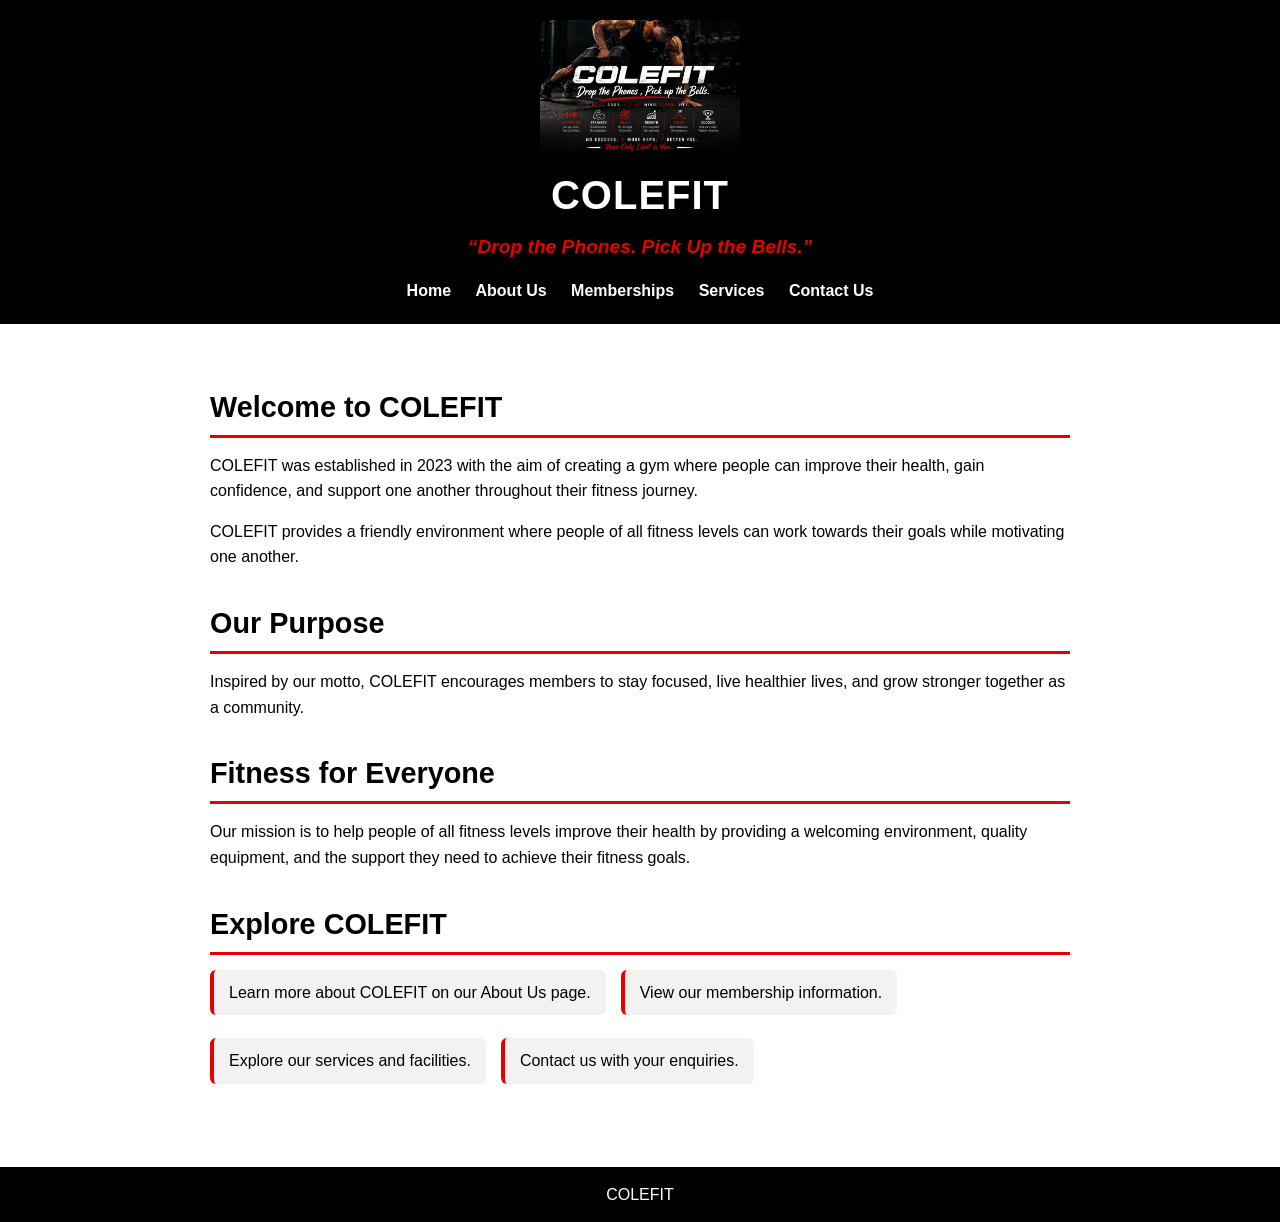
<file: index.html>
<!DOCTYPE html>
<html>

<head>
    <meta charset="UTF-8">
<meta name="viewport" content="width=device-width, initial-scale=1.0">
<title>COLEFIT - Home | Drop the Phones. Pick Up the Bells.</title>
<meta name="description" content="COLEFIT is a welcoming gym built on the motto Drop the Phones. Pick Up the Bells. Improve your health, gain confidence and grow stronger together.">
<meta name="keywords" content="COLEFIT, gym, fitness, health, training, workout, fitness community, memberships">
    <link rel="stylesheet" href="style.css">
</head>

<body>

    <!-- Header section: contains logo image, site title, motto, and main navigation menu -->
     <header>

        <img src="images/colefit-gym-logo.png" alt="COLEFIT gym logo with the motto Drop the Phones. Pick Up the Bells.">

        <h1>COLEFIT</h1>

        <h2>“Drop the Phones. Pick Up the Bells.”</h2>

        <!-- Navigation menu: links to all 5 pages, repeated on every page for consistency -->
         <nav>
            <a href="index.html">Home</a>
            <a href="about.html">About Us</a>
            <a href="memberships.html">Memberships</a>
            <a href="services.html">Services</a>
            <a href="contact.html">Contact Us</a>
        </nav>

    </header>

    <!-- Main content: welcome message, purpose, mission, and quick links to other pages -->
     <main>

        <h2>Welcome to COLEFIT</h2>

        <p>
            COLEFIT was established in 2023 with the aim of creating a gym
            where people can improve their health, gain confidence, and support
            one another throughout their fitness journey.
        </p>

        <p>
            COLEFIT provides a friendly environment where people of all fitness
            levels can work towards their goals while motivating one another.
        </p>

        <h2>Our Purpose</h2>

        <p>
            Inspired by our motto, COLEFIT encourages members to stay focused,
            live healthier lives, and grow stronger together as a community.
        </p>

        <h2>Fitness for Everyone</h2>

        <p>
            Our mission is to help people of all fitness levels improve their
            health by providing a welcoming environment, quality equipment,
            and the support they need to achieve their fitness goals.
        </p>

        <h2>Explore COLEFIT</h2>

        <ul class="explore-list">
            <li>Learn more about COLEFIT on our About Us page.</li>
            <li>View our membership information.</li>
            <li>Explore our services and facilities.</li>
            <li>Contact us with your enquiries.</li>
        </ul>

    </main>

    <!-- Footer section: displays site name -->
     <footer>

        <p>COLEFIT</p>

    </footer>

</body>

</html>
</file>
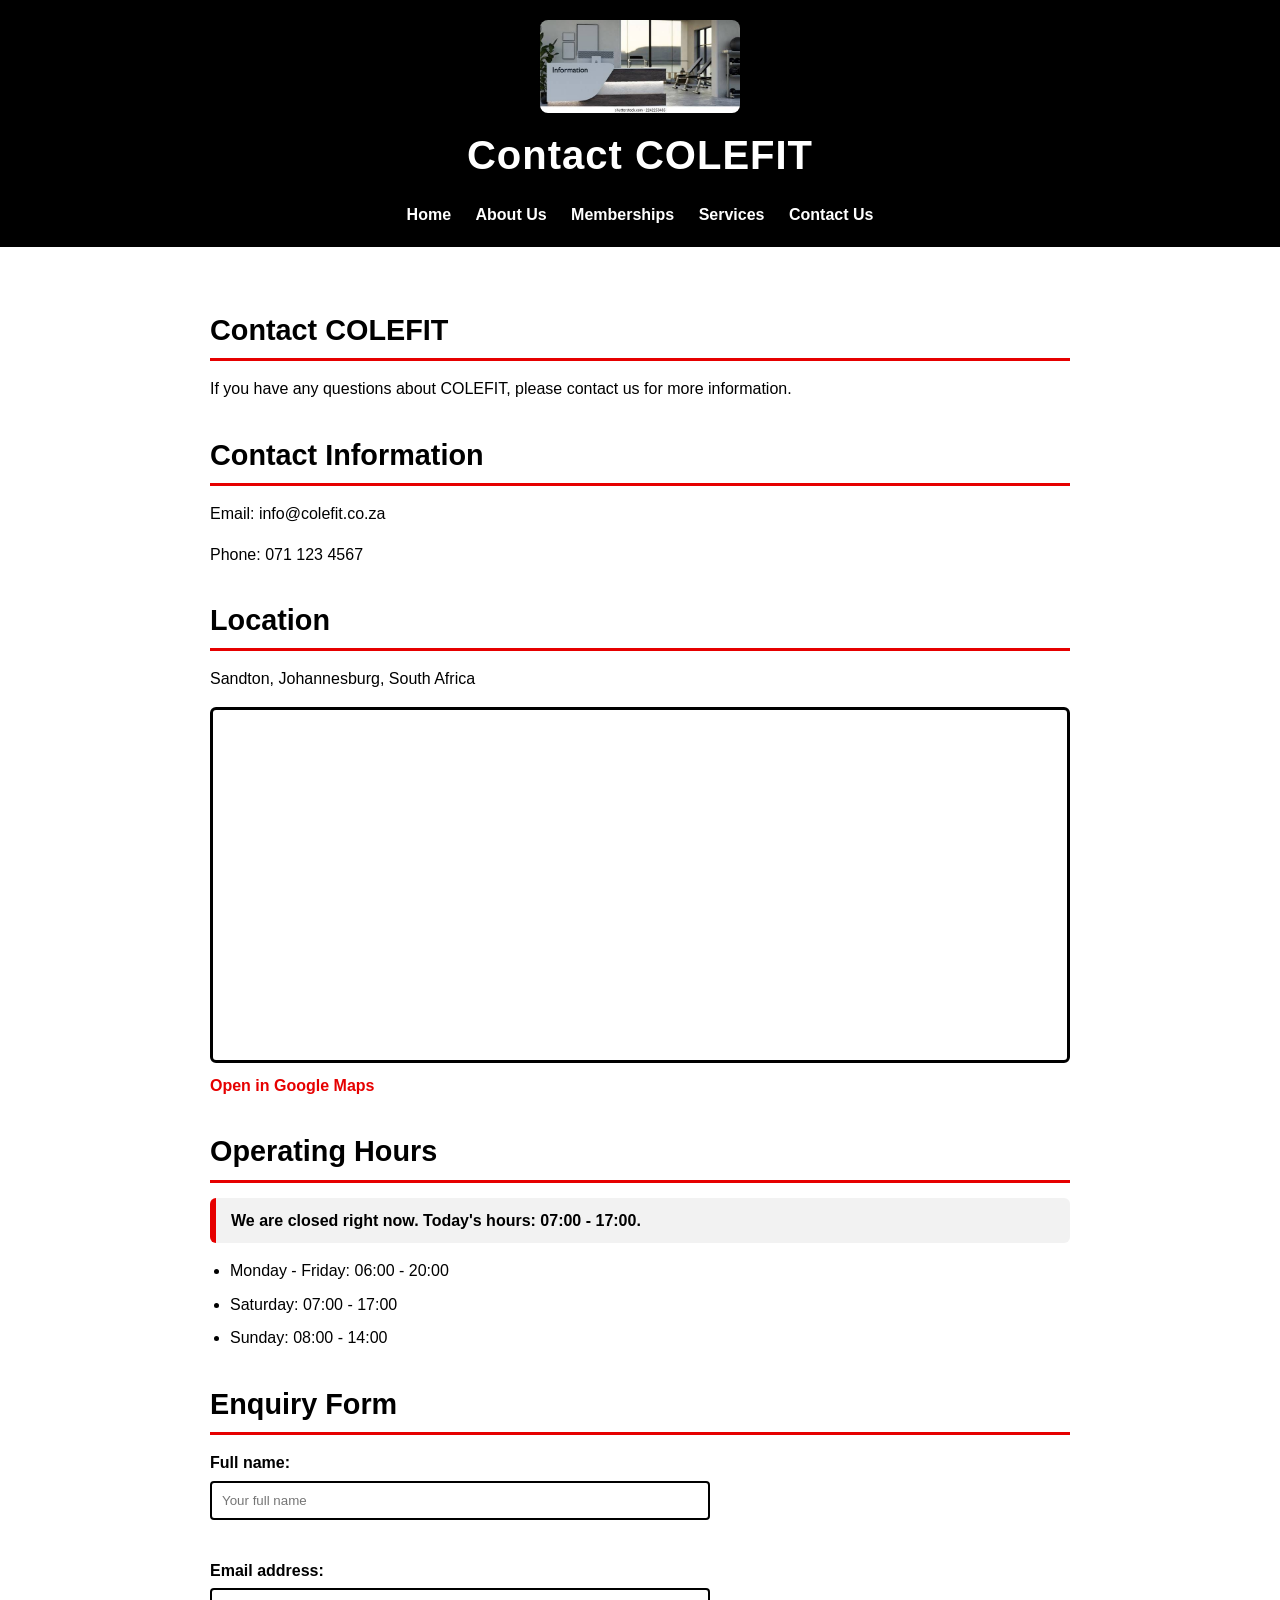
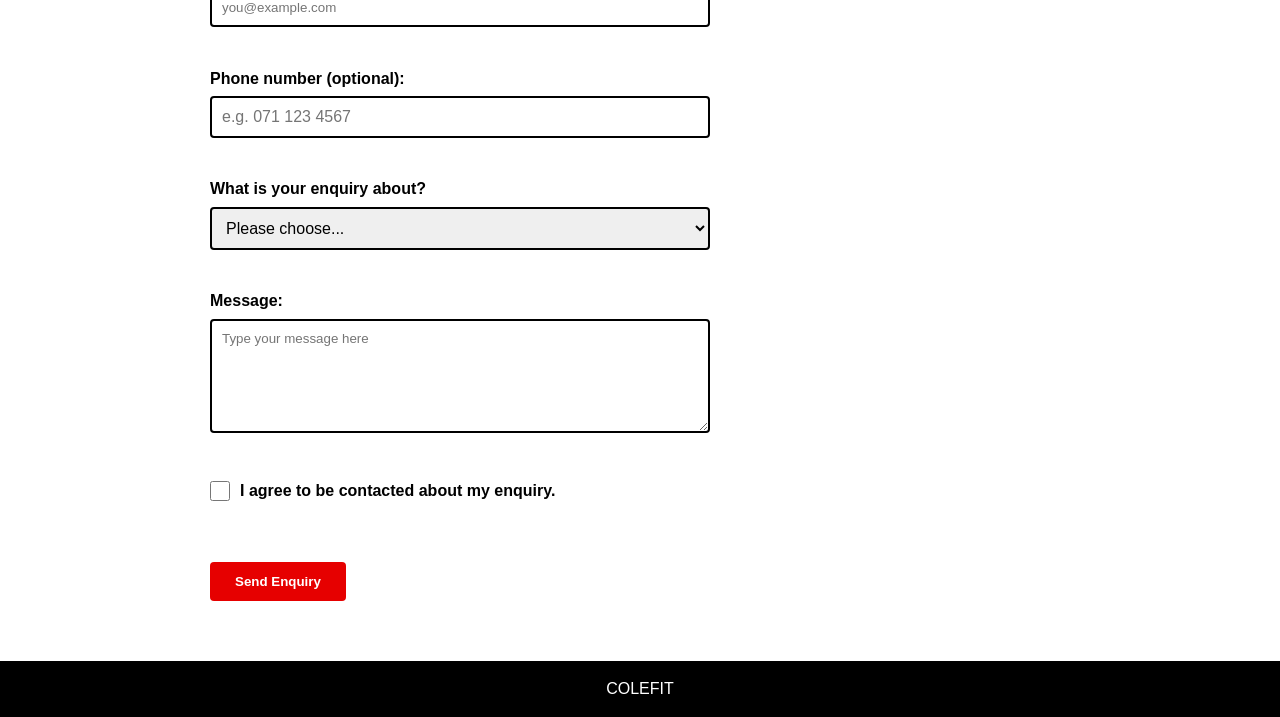
<file: contact.html>
<!DOCTYPE html>
<html>

<head>
    <meta charset="UTF-8">
<meta name="viewport" content="width=device-width, initial-scale=1.0">
<title>Contact COLEFIT - Send Us Your Enquiry</title>
<meta name="description" content="Contact COLEFIT with your questions about memberships and services. Send an enquiry using our contact form and we will get back to you.">
<meta name="keywords" content="contact COLEFIT, gym enquiry, gym contact, membership enquiry, fitness enquiry">
    <link rel="stylesheet" href="style.css">
</head>

<body>

    <!-- Header section: contains logo image, page title, and main navigation menu -->
     <header>

        <img src="images/colefit-reception-desk.jpg" alt="Reception desk with chairs at the entrance of the COLEFIT gym">

        <h1>Contact COLEFIT</h1>

        <!-- Navigation menu: links to all 5 pages, repeated on every page for consistency -->
         <nav>
            <a href="index.html">Home</a>
            <a href="about.html">About Us</a>
            <a href="memberships.html">Memberships</a>
            <a href="services.html">Services</a>
            <a href="contact.html">Contact Us</a>
        </nav>

    </header>

    <!-- Main content: contact details, location, operating hours, and enquiry form -->
     <main>

        <h2>Contact COLEFIT</h2>

        <p>
            If you have any questions about COLEFIT, please contact us for
            more information.
        </p>

        <h2>Contact Information</h2>

        <p>Email: info@colefit.co.za</p>

        <p>Phone: 071 123 4567</p>

        <h2>Location</h2>

        <p>Sandton, Johannesburg, South Africa</p>
        
        <!-- Interactive map: Google Map embed showing the COLEFIT area in Sandton, Johannesburg -->
        <div class="map-container">
            <iframe title="Map showing the COLEFIT location in Sandton, Johannesburg" src="https://maps.google.com/maps?q=-26.1076,28.0567&z=15&output=embed" loading="lazy" allowfullscreen></iframe>
        </div>
        
        <!-- Map link: opens the full Google Maps app, useful on phones where the zoom buttons are hidden -->
        <p class="map-link"><a href="https://www.google.com/maps/search/?api=1&query=Sandton%2C+Johannesburg%2C+South+Africa" target="_blank" rel="noopener">Open in Google Maps</a></p>

        <h2>Operating Hours</h2>
        
        <!-- Dynamic content: JavaScript fills this in with the current open or closed status -->
        <p id="open-status" class="open-status"></p>

        <ul>
            <li>Monday - Friday: 06:00 - 20:00</li>
            <li>Saturday: 07:00 - 17:00</li>
            <li>Sunday: 08:00 - 14:00</li>
        </ul>

        <h2>Enquiry Form</h2>

        <!-- Enquiry form: collects the visitor's details. The novalidate attribute lets our own JavaScript show the error messages. -->
        <form id="enquiry-form" name="enquiry" method="POST" action="https://api.web3forms.com/submit" novalidate>

            <!-- Hidden fields: the Web3Forms access key and the subject line of the email you receive -->
            <input type="hidden" name="access_key" value="9806a7ce-ab9f-4cf3-945e-8791decd75f4">
            <input type="hidden" name="subject" value="New COLEFIT website enquiry">
            <label for="name">Full name:</label>
            <input type="text" id="name" name="name" placeholder="Your full name" autocomplete="name" required>
            <span class="error-message" id="name-error"></span>

            <label for="email">Email address:</label>
            <input type="email" id="email" name="email" placeholder="you@example.com" autocomplete="email" required>
            <span class="error-message" id="email-error"></span>

            <label for="phone">Phone number (optional):</label>
            <input type="tel" id="phone" name="phone" placeholder="e.g. 071 123 4567" autocomplete="tel">
            <span class="error-message" id="phone-error"></span>

            <label for="enquiry-type">What is your enquiry about?</label>
            <select id="enquiry-type" name="enquiry-type" required>
                <option value="">Please choose...</option>
                <option value="memberships">Memberships</option>
                <option value="services">Services and facilities</option>
                <option value="general">General question</option>
            </select>
            <span class="error-message" id="enquiry-type-error"></span>

            <label for="message">Message:</label>
            <textarea id="message" name="message" rows="6" placeholder="Type your message here" required></textarea>
            <span class="error-message" id="message-error"></span>

            <div class="consent">
                <input type="checkbox" id="consent" name="consent" required>
                <label for="consent">I agree to be contacted about my enquiry.</label>
            </div>
            <span class="error-message" id="consent-error"></span>

            <p class="form-message" id="form-message" role="alert"></p>

            <input type="submit" value="Send Enquiry">

        </form>

    </main>

    <!-- Footer section: displays site name -->
     <footer>

        <p>COLEFIT</p>

    </footer>

    <!-- JavaScript file: runs the open status message and the form validation -->
    <script src="script.js"></script>

</body>

</html>
</file>
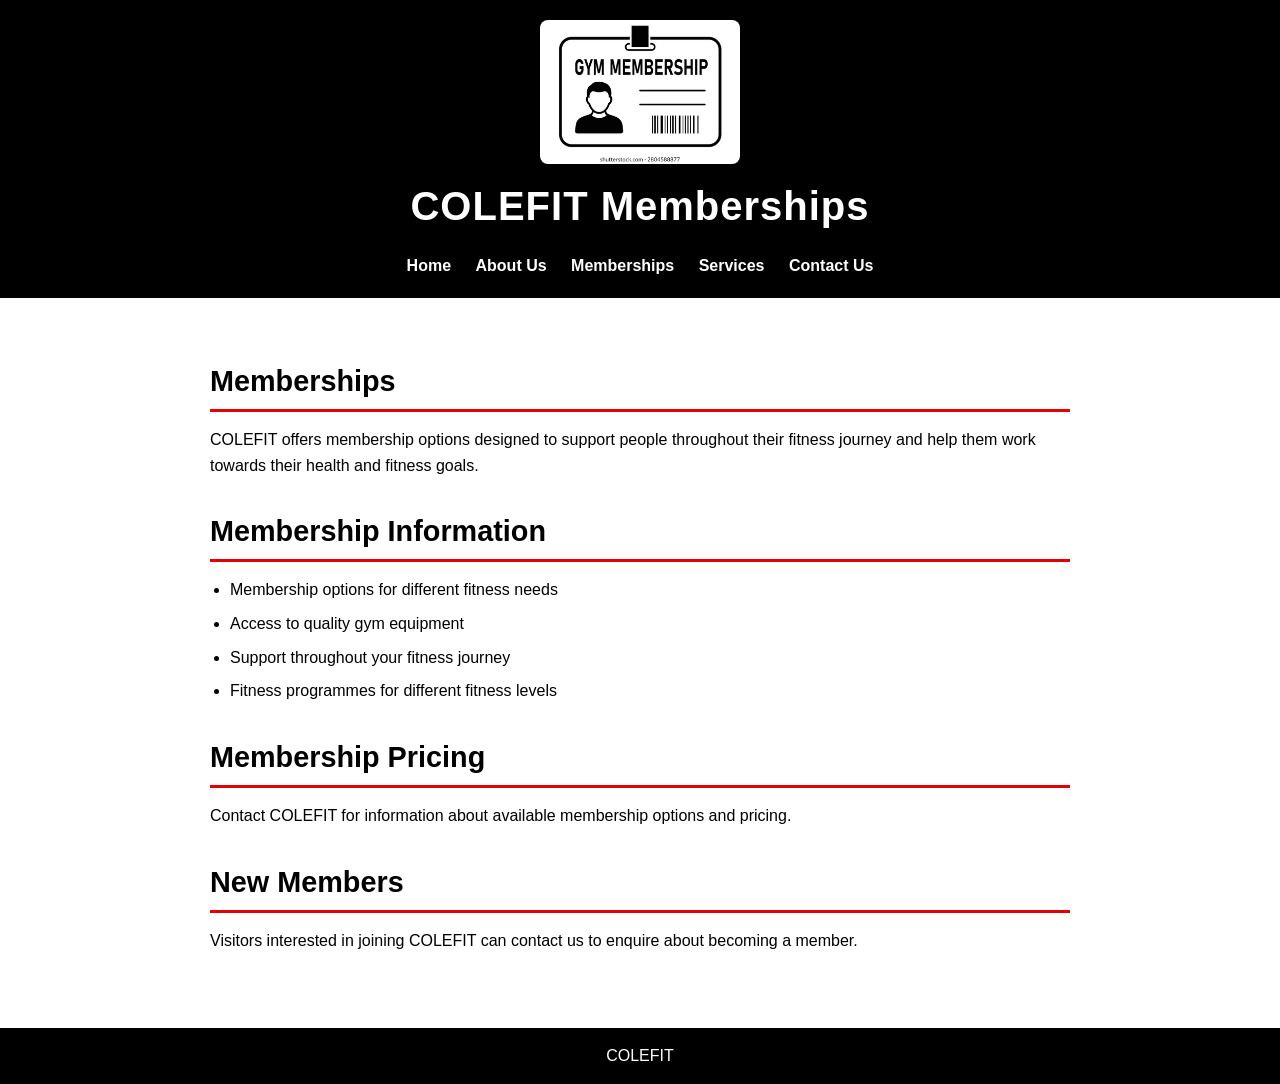
<file: memberships.html>
<!DOCTYPE html>
<html>

<head>
    <meta charset="UTF-8">
<meta name="viewport" content="width=device-width, initial-scale=1.0">
<title>COLEFIT Memberships - Join Our Gym</title>
<meta name="description" content="Find out about COLEFIT membership options and join a welcoming gym community where people of all fitness levels work towards their goals.">
<meta name="keywords" content="gym membership, COLEFIT memberships, join gym, fitness membership, gym packages">
    <link rel="stylesheet" href="style.css">
</head>

<body>

    <!-- Header section: contains logo image, page title, and main navigation menu -->
     <header>

        <img src="images/gym-membership-key-tag.webp" alt="COLEFIT gym membership key tag">

        <h1>COLEFIT Memberships</h1>

        <!-- Navigation menu: links to all 5 pages, repeated on every page for consistency -->
         <nav>
            <a href="index.html">Home</a>
            <a href="about.html">About Us</a>
            <a href="memberships.html">Memberships</a>
            <a href="services.html">Services</a>
            <a href="contact.html">Contact Us</a>
        </nav>

    </header>

    <!-- Main content: membership options, pricing info, and details for new members -->
     <main>

        <h2>Memberships</h2>

        <p>
            COLEFIT offers membership options designed to support people
            throughout their fitness journey and help them work towards
            their health and fitness goals.
        </p>

        <h2>Membership Information</h2>

        <ul>
            <li>Membership options for different fitness needs</li>
            <li>Access to quality gym equipment</li>
            <li>Support throughout your fitness journey</li>
            <li>Fitness programmes for different fitness levels</li>
        </ul>

        <h2>Membership Pricing</h2>

        <p>
            Contact COLEFIT for information about available membership
            options and pricing.
        </p>

        <h2>New Members</h2>

        <p>
            Visitors interested in joining COLEFIT can contact us to enquire
            about becoming a member.
        </p>

    </main>

    <!-- Footer section: displays site name -->
     <footer>

        <p>COLEFIT</p>

    </footer>

</body>

</html>
</file>
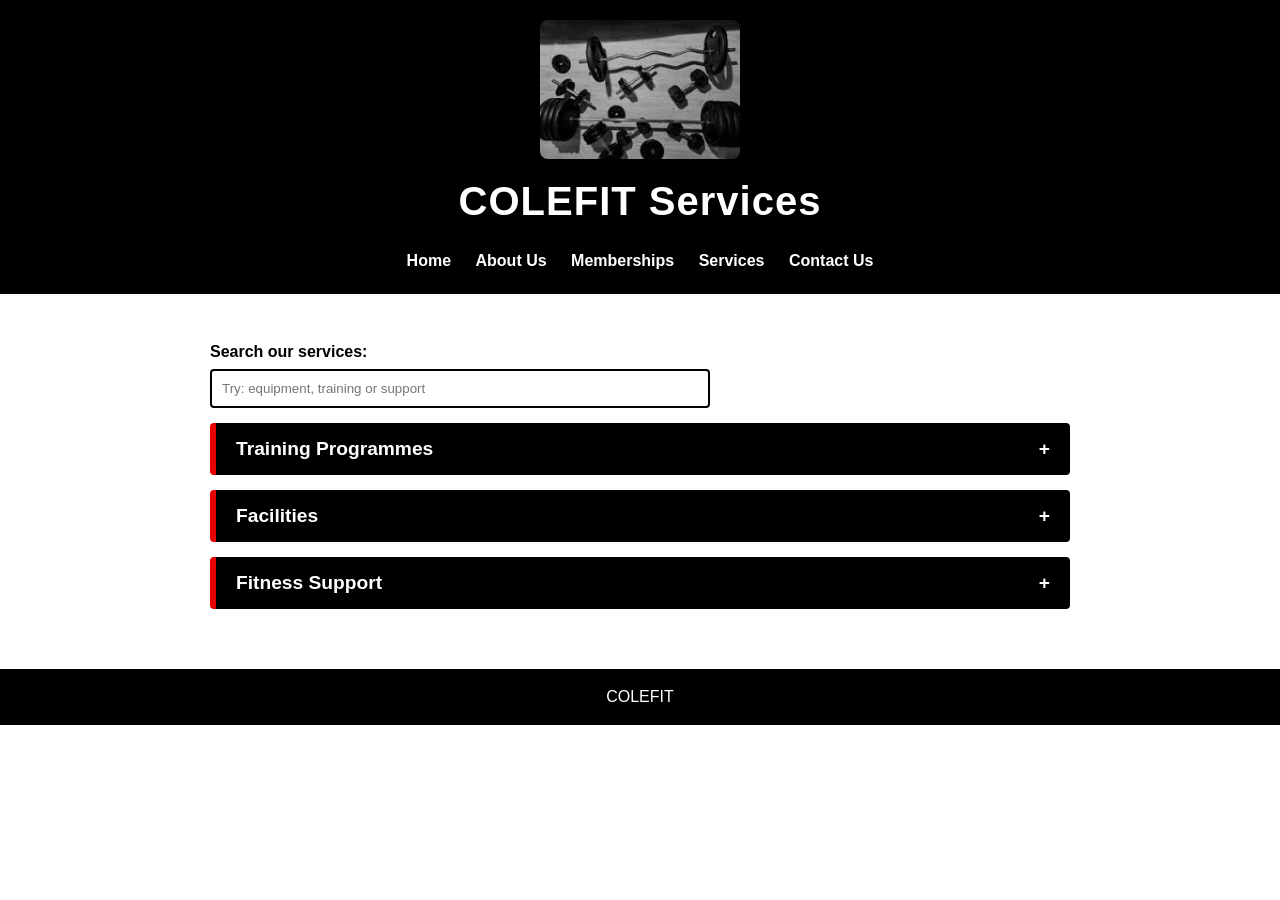
<file: services.html>
<!DOCTYPE html>
<html>

<head>
    <meta charset="UTF-8">
<meta name="viewport" content="width=device-width, initial-scale=1.0">
<title>COLEFIT Services - Training Programmes and Facilities</title>
<meta name="description" content="Explore the training programmes and facilities at COLEFIT, with quality equipment and support to help you reach your fitness goals.">
<meta name="keywords" content="gym services, training programmes, gym facilities, personal training, fitness equipment, COLEFIT">
    <link rel="stylesheet" href="style.css">
</head>

<body>

    <!-- Header section: contains logo image, page title, and main navigation menu -->
     <header>

        <img src="images/gym-equipment-dumbbells-weights.jpg" alt="Gym equipment including dumbbells and weights at COLEFIT">

        <h1>COLEFIT Services</h1>

        <!-- Navigation menu: links to all 5 pages, repeated on every page for consistency -->
         <nav>
            <a href="index.html">Home</a>
            <a href="about.html">About Us</a>
            <a href="memberships.html">Memberships</a>
            <a href="services.html">Services</a>
            <a href="contact.html">Contact Us</a>
        </nav>

    </header>

    <!-- Main content: training programmes, facilities, and fitness support info -->
     <main>

        <!-- Search feature: type a word to filter the sections below -->
        <label for="search-input">Search our services:</label>
        <input type="search" id="search-input" placeholder="Try: equipment, training or support" autocomplete="off">
        <p id="search-message" class="search-message"></p><!-- Accordion: click a heading to show or hide its section -->
        <button class="accordion-button" aria-expanded="false" aria-controls="panel-1">Training Programmes</button>
        <div class="accordion-panel" id="panel-1">
            <p>
                COLEFIT provides training programmes to help individuals work
                towards their health and fitness goals.
            </p>
        </div>

        <button class="accordion-button" aria-expanded="false" aria-controls="panel-2">Facilities</button>
        <div class="accordion-panel" id="panel-2">
            <p>
                COLEFIT provides quality gym equipment in a welcoming environment
                for individuals of all fitness levels.
            </p>
        </div>

        <button class="accordion-button" aria-expanded="false" aria-controls="panel-3">Fitness Support</button>
        <div class="accordion-panel" id="panel-3">
            <p>
                COLEFIT supports members throughout their fitness journey and
                encourages people to stay focused and motivated.
            </p>
        </div>

    </main>

    <!-- Footer section: displays site name -->
     <footer>

        <p>COLEFIT</p>

    </footer>

    <!-- JavaScript file: runs the accordion behaviour -->
    <script src="script.js"></script>

</body>

</html>
</file>
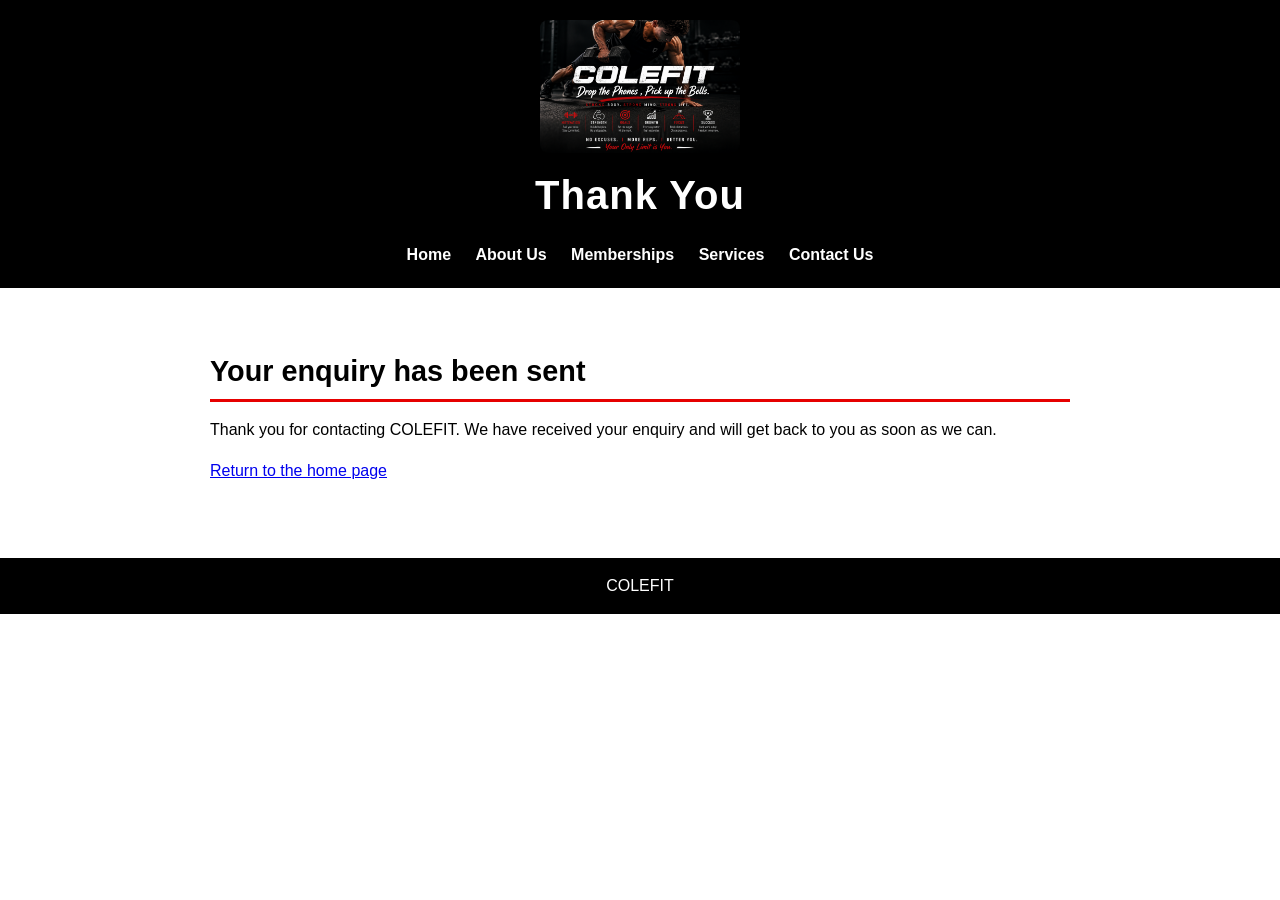
<file: thank-you.html>
<!DOCTYPE html>
<html>

<head>
    <meta charset="UTF-8">
    <meta name="viewport" content="width=device-width, initial-scale=1.0">
    <title>Thank You - COLEFIT Enquiry Received</title>
    <meta name="description" content="Thank you for contacting COLEFIT. Your enquiry has been received and we will get back to you.">
    <meta name="keywords" content="COLEFIT, thank you, enquiry received, contact COLEFIT">
    <link rel="stylesheet" href="style.css">
</head>

<body>

    <!-- Header section: contains logo image, page title, and main navigation menu -->
    <header>

        <img src="images/colefit-gym-logo.png" alt="COLEFIT gym logo with the motto Drop the Phones. Pick Up the Bells.">

        <h1>Thank You</h1>

        <!-- Navigation menu: links to all pages, repeated on every page for consistency -->
        <nav>
            <a href="index.html">Home</a>
            <a href="about.html">About Us</a>
            <a href="memberships.html">Memberships</a>
            <a href="services.html">Services</a>
            <a href="contact.html">Contact Us</a>
        </nav>

    </header>

    <!-- Main content: confirmation message shown after the enquiry form is sent -->
    <main>

        <h2>Your enquiry has been sent</h2>

        <p>
            Thank you for contacting COLEFIT. We have received your enquiry
            and will get back to you as soon as we can.
        </p>

        <p><a href="index.html">Return to the home page</a></p>

    </main>

    <!-- Footer section: displays site name -->
    <footer>

        <p>COLEFIT</p>

    </footer>

</body>

</html>
</file>
<file: style.css>
/* CSS Reset: removes default browser spacing for consistency */
* {
    margin: 0;
    padding: 0;
    box-sizing: border-box;
}

/* Base styles: font, colours, and background applied site-wide */
body {
    font-family: 'Aptos', Arial, sans-serif;
    background-color: #ffffff;
    color: #000000;
    line-height: 1.6;
}
/* Header section: black background, white text, centered content */
header {
    background-color: #000000;
    color: #ffffff;
    text-align: center;
    padding: 20px 10px;
}

header img {
        margin: 0 auto;
    max-width: 200px;
    height: auto;
    border-radius: 8px;
}
/* Responsive images: all page images resize within their container */
img {
    max-width: 100%;
    height: auto;
    display: block;
}

header h1 {
    font-size: 2.5rem;
    margin-top: 10px;
    letter-spacing: 1px;
}

header h2 {
    font-size: 1.2rem;
    font-style: italic;
    color: #e60000;
    margin-top: 5px;
}

/* Navigation menu: horizontal layout with red hover accents */
nav {
    margin-top: 15px;
}

nav a {
    color: #ffffff;
    text-decoration: none;
    margin: 0 10px;
    font-weight: bold;
    transition: color 0.3s ease;
}

nav a:hover {
    color: #e60000;
}
nav a:focus {
    color: #e60000;
    outline: 2px solid #e60000;
}

nav a:active {
    color: #b30000;
}
/* Main content: centered layout with readable width and spacing */
main {
    max-width: 900px;
    margin: 0 auto;
    padding: 30px 20px;
}

main h2 {
    font-size: 1.8rem;
    color: #000000;
    border-bottom: 3px solid #e60000;
    padding-bottom: 5px;
    margin-top: 30px;
    margin-bottom: 15px;
}

main p {
    font-size: 1rem;
    margin-bottom: 15px;
}

main ul {
    margin-left: 20px;
    margin-bottom: 15px;
}

main li {
    margin-bottom: 8px;
}

/* Footer section: black background, white centered text */
footer {
    background-color: #000000;
    color: #ffffff;
    text-align: center;
    padding: 15px;
    margin-top: 30px;
}
/* Enquiry form: styled inputs and button matching brand colours */
form {
    max-width: 500px;
    margin-top: 15px;
}

form label {
    display: block;
    font-weight: bold;
    margin-top: 15px;
    margin-bottom: 5px;
}

form input[type="text"],
form input[type="email"],
form textarea {
    width: 100%;
    padding: 10px;
    border: 2px solid #000000;
    border-radius: 4px;
    font-family: 'Aptos', Arial, sans-serif;
}
form input[type="text"]:focus,
form input[type="email"]:focus,
form textarea:focus {
    border-color: #e60000;
    outline: none;
}
form input[type="submit"] {
    background-color: #e60000;
    color: #ffffff;
    border: none;
    padding: 12px 25px;
    margin-top: 20px;
    border-radius: 4px;
    font-weight: bold;
    cursor: pointer;
    transition: background-color 0.3s ease;
}

form input[type="submit"]:hover {
    background-color: #b30000;
}
form input[type="submit"]:focus {
    outline: 3px solid #000000;
}

form input[type="submit"]:active {
    background-color: #800000;
}
/* Layout Structure: Flexbox for values and explore lists */
.values-list,
.explore-list {
    display: flex;
    flex-wrap: wrap;
    gap: 15px;
    list-style: none;
    margin-left: 0;
}

.values-list li,
.explore-list li {
    background-color: #f2f2f2;
    padding: 10px 15px;
    border-radius: 6px;
    border-left: 4px solid #e60000;
}
/* Responsive Design: Large tablet / small desktop breakpoint */
@media screen and (max-width: 1024px) {
    main {
        max-width: 700px;
    }
}

/* Responsive Design: Tablet breakpoint */
@media screen and (max-width: 768px) {
    body {
        font-size: 0.95rem;
    }

    header img {
        max-width: 170px;
    }

    header h1 {
        font-size: 2rem;
    }

    header h2 {
        font-size: 1rem;
    }

    nav {
        display: flex;
        flex-wrap: wrap;
        justify-content: center;
        gap: 8px;
    }

    nav a {
        display: inline-block;
        margin: 5px 8px;
        font-size: 0.9rem;
    }

    main {
        padding: 20px 15px;
    }

    main h2 {
        font-size: 1.5rem;
    }

    main p {
        font-size: 0.95rem;
    }

    .values-list,
    .explore-list {
        justify-content: center;
    }
}

/* Responsive Design: Mobile breakpoint */
@media screen and (max-width: 480px) {
    body {
        font-size: 0.9rem;
    }

    header img {
        max-width: 120px;
    }

    header h1 {
        font-size: 1.5rem;
    }

    header h2 {
        font-size: 0.9rem;
    }

    nav {
        flex-direction: column;
        align-items: center;
        gap: 10px;
    }

    nav a {
        margin: 5px 0;
        font-size: 1rem;
        padding: 8px 0;
    }

    main {
        padding: 15px 10px;
    }

    main h2 {
        font-size: 1.3rem;
    }

    main p,
    main li {
        font-size: 0.9rem;
    }

    .values-list,
    .explore-list {
        flex-direction: column;
        align-items: stretch;
    }

    .values-list li,
    .explore-list li {
        text-align: center;
    }

    form input[type="submit"] {
        width: 100%;
    }
}

/* Accordion: expandable sections on the Services page */
.accordion-button {
    display: block;
    width: 100%;
    text-align: left;
    background-color: #000000;
    color: #ffffff;
    font-family: 'Aptos', Arial, sans-serif;
    font-size: 1.2rem;
    font-weight: bold;
    padding: 15px 20px;
    margin-top: 15px;
    border: none;
    border-left: 6px solid #e60000;
    border-radius: 4px;
    cursor: pointer;
    transition: background-color 0.3s ease;
}

.accordion-button::after {
    content: "+";
    float: right;
}

.accordion-button[aria-expanded="true"]::after {
    content: "-";
}

.accordion-button:hover {
    background-color: #e60000;
}

.accordion-button:focus {
    outline: 3px solid #e60000;
    outline-offset: 2px;
}

.accordion-button:active {
    background-color: #b30000;
}

.accordion-panel {
    display: none;
    padding: 15px 20px;
    background-color: #f2f2f2;
    border-left: 6px solid #e60000;
}

.accordion-panel.open {
    display: block;
}

/* Interactive map: responsive map embed on the Contact page */
.map-container {
    margin-top: 15px;
    border: 3px solid #000000;
    border-radius: 6px;
    overflow: hidden;
}

.map-container iframe {
    display: block;
    width: 100%;
    height: 350px;
    border: 0;
}

/* Smaller map height on mobile screens */
@media screen and (max-width: 480px) {
    .map-container iframe {
        height: 250px;
    }
}

/* Map link: styled link below the map */
.map-link {
    margin-top: 10px;
}

.map-link a {
    color: #e60000;
    font-weight: bold;
    text-decoration: none;
}

.map-link a:hover {
    text-decoration: underline;
}

.map-link a:focus {
    outline: 2px solid #e60000;
    outline-offset: 2px;
}

.map-link a:active {
    color: #b30000;
}

/* Gallery: responsive grid of pictures on the About page */
.gallery {
    display: grid;
    grid-template-columns: repeat(auto-fit, minmax(180px, 1fr));
    gap: 15px;
    margin-top: 15px;
}

.gallery-image {
    width: 100%;
    height: 180px;
    object-fit: cover;
    border: 3px solid #000000;
    border-radius: 6px;
    cursor: pointer;
    transition: transform 0.3s ease, border-color 0.3s ease;
}

.gallery-image:hover,
.gallery-image:focus {
    border-color: #e60000;
    transform: scale(1.03);
}

.gallery-image:active {
    transform: scale(0.98);
}

/* Lightbox: full-screen overlay, hidden until a picture is opened */
.lightbox {
    display: none;
    position: fixed;
    top: 0;
    left: 0;
    width: 100%;
    height: 100%;
    background-color: rgba(0, 0, 0, 0.9);
    z-index: 1000;
    align-items: center;
    justify-content: center;
    padding: 20px;
}

.lightbox.open {
    display: flex;
}

.lightbox-image {
    max-width: 90%;
    max-height: 80vh;
    border: 3px solid #ffffff;
    border-radius: 6px;
}

.lightbox-close,
.lightbox-prev,
.lightbox-next {
    position: absolute;
    width: 48px;
    height: 48px;
    background-color: #e60000;
    color: #ffffff;
    border: none;
    border-radius: 50%;
    font-size: 1.5rem;
    cursor: pointer;
    transition: background-color 0.3s ease;
}

.lightbox-close {
    top: 20px;
    right: 20px;
}

.lightbox-prev {
    left: 15px;
    top: 50%;
    transform: translateY(-50%);
}

.lightbox-next {
    right: 15px;
    top: 50%;
    transform: translateY(-50%);
}

.lightbox-close:hover,
.lightbox-prev:hover,
.lightbox-next:hover {
    background-color: #b30000;
}

.lightbox-close:focus,
.lightbox-prev:focus,
.lightbox-next:focus {
    outline: 3px solid #ffffff;
}

.lightbox-close:active,
.lightbox-prev:active,
.lightbox-next:active {
    background-color: #800000;
}

/* Search feature: search box on the Services page */
main label[for="search-input"] {
    display: block;
    font-weight: bold;
    margin-top: 15px;
}

#search-input {
    display: block;
    width: 100%;
    max-width: 500px;
    margin-top: 5px;
    padding: 10px;
    border: 2px solid #000000;
    border-radius: 4px;
    font-family: 'Aptos', Arial, sans-serif;
}

#search-input:hover {
    border-color: #e60000;
}

#search-input:focus {
    border-color: #e60000;
    outline: none;
}

.search-message {
    margin-top: 10px;
    font-weight: bold;
    color: #e60000;
}

/* Dynamic content: open or closed message on the Contact page */
.open-status {
    padding: 10px 15px;
    background-color: #f2f2f2;
    border-left: 6px solid #000000;
    border-radius: 6px;
    font-weight: bold;
}

.open-status.is-open {
    border-left-color: #2e9e4f;
}

.open-status.is-closed {
    border-left-color: #e60000;
}

/* Form controls: phone, dropdown and checkbox styling */
form input[type="tel"],
form select {
    width: 100%;
    padding: 10px;
    border: 2px solid #000000;
    border-radius: 4px;
    font-family: 'Aptos', Arial, sans-serif;
    font-size: 1rem;
}

form input[type="tel"]:hover,
form select:hover,
form input[type="text"]:hover,
form input[type="email"]:hover,
form textarea:hover {
    border-color: #e60000;
}

form input[type="tel"]:focus,
form select:focus {
    border-color: #e60000;
    outline: none;
}

.consent {
    display: flex;
    align-items: center;
    gap: 10px;
    margin-top: 15px;
}

.consent label {
    display: inline;
    margin: 0;
}

.consent input[type="checkbox"] {
    width: 20px;
    height: 20px;
    accent-color: #e60000;
}

/* Form validation: error messages and highlighted fields */
.error-message {
    display: block;
    min-height: 1.2rem;
    margin-top: 4px;
    color: #e60000;
    font-size: 0.9rem;
    font-weight: bold;
}

form .input-error {
    border-color: #e60000;
    background-color: #fff0f0;
}

.form-message {
    margin-top: 15px;
    color: #e60000;
    font-weight: bold;
}
</file>
